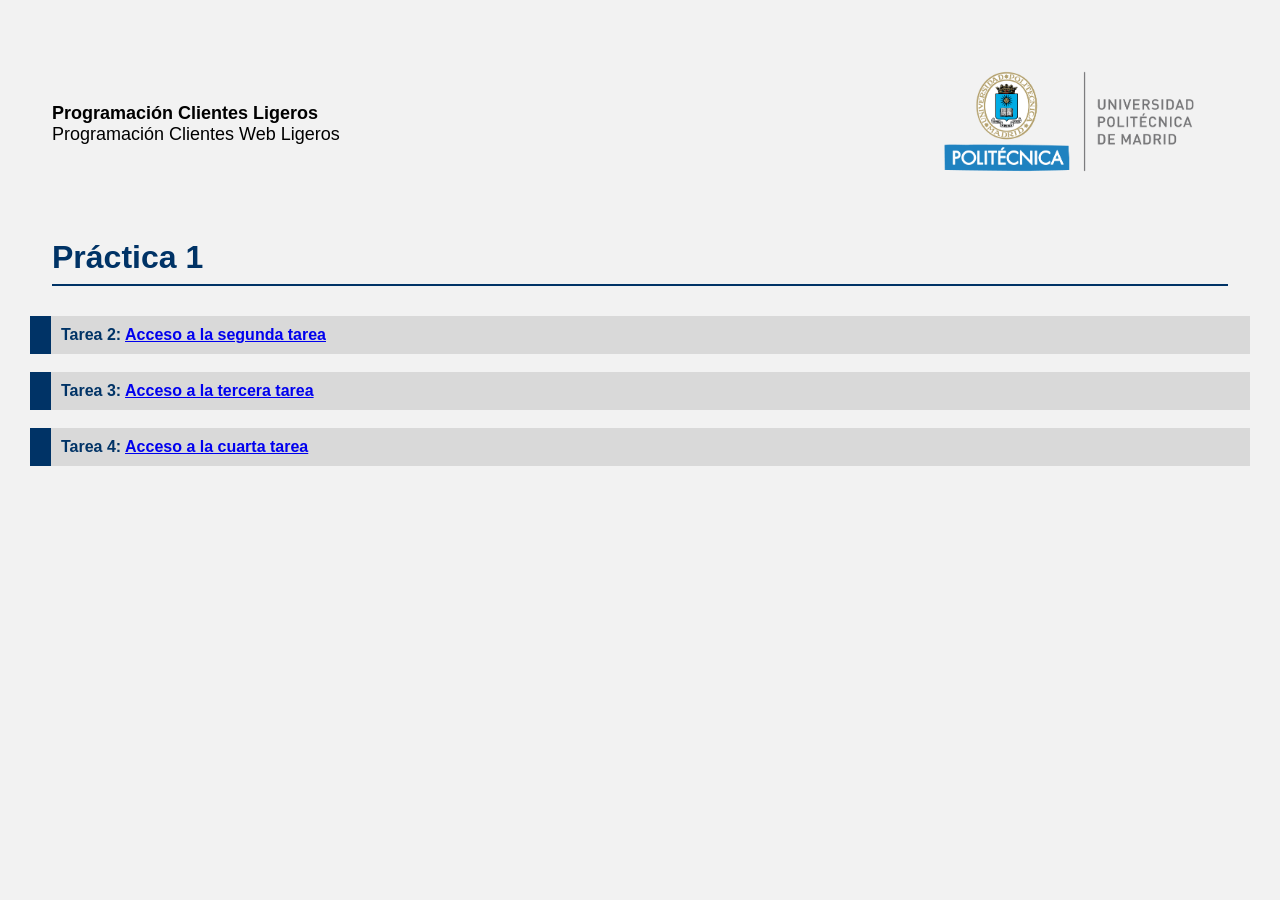
<file: p2f1/index.html>
<!DOCTYPE html>
<html lang="es">

<head>
    <meta charset="UTF-8">
    <title>Programación Clientes (Web) Ligeros</title>
    <link rel="icon" type="image/x-icon" href="/images/favicon.ico">
</head>

<body bgcolor="#f2f2f2">
<font face="Arial">

<!-- TABLA PRINCIPAL -->
<table width="100%" cellpadding="20">
<tr>
<td>

<!-- Cabecera -->
<table width="100%" cellpadding="20">
    <tr>
        <td width="60%">
            <font size="4">
                <b>Programación Clientes Ligeros</b><br>
                Programación Clientes Web Ligeros
            </font>
        </td>
        <td width="40%" align="right">
            <img src="/images/institucional.png" width="300">
        </td>
    </tr>
</table>

<!-- Título -->
<table width="100%" cellpadding="20">
    <tr>
        <td>
            <font size="6" color="#003366">
                <b>Práctica 1</b>
            </font>
            <hr color="#003366"><!--Horizontal Rule-->
        </td>
    </tr>
</table>

<!--Enlaces-->
<!-- Bloque Tarea 2 -->
<table width="100%" cellpadding="10" cellspacing="0">
    <tr>
        <td width="1" bgcolor="#003366"></td>
        <td bgcolor="#d9d9d9">
            <font size="3" color="#003366">
                <b>Tarea 2: </b>
                <a href="tareas/segunda.html" target="_self">
                    <b>Acceso a la segunda tarea</b>
                </a>
            </font>
        </td>
    </tr>
</table>

<br>

<!-- Bloque Tarea 3 -->
<table width="100%" cellpadding="10" cellspacing="0">
    <tr>
        <td width="1" bgcolor="#003366"></td>
        <td bgcolor="#d9d9d9">
            <font size="3" color="#003366">
                <b>Tarea 3: </b>
                <a href="tareas/tercera.html" target="_self">
                    <b>Acceso a la tercera tarea</b>
                </a>
            </font>
        </td>
    </tr>
</table>

<br>

<!-- Bloque Tarea 4 -->
<table width="100%" cellpadding="10" cellspacing="0">
    <tr>
        <td width="1" bgcolor="#003366"></td>
        <td bgcolor="#d9d9d9">
            <font size="3" color="#003366">
                <b>Tarea 4: </b>
                <a href="/tareas/cuarta.html" target="_self">
                    <b>Acceso a la cuarta tarea</b>
                </a>
            </font>
        </td>
    </tr>
</table>

</td>
</tr>
</table>

</font>
</body>
</html>
</file>
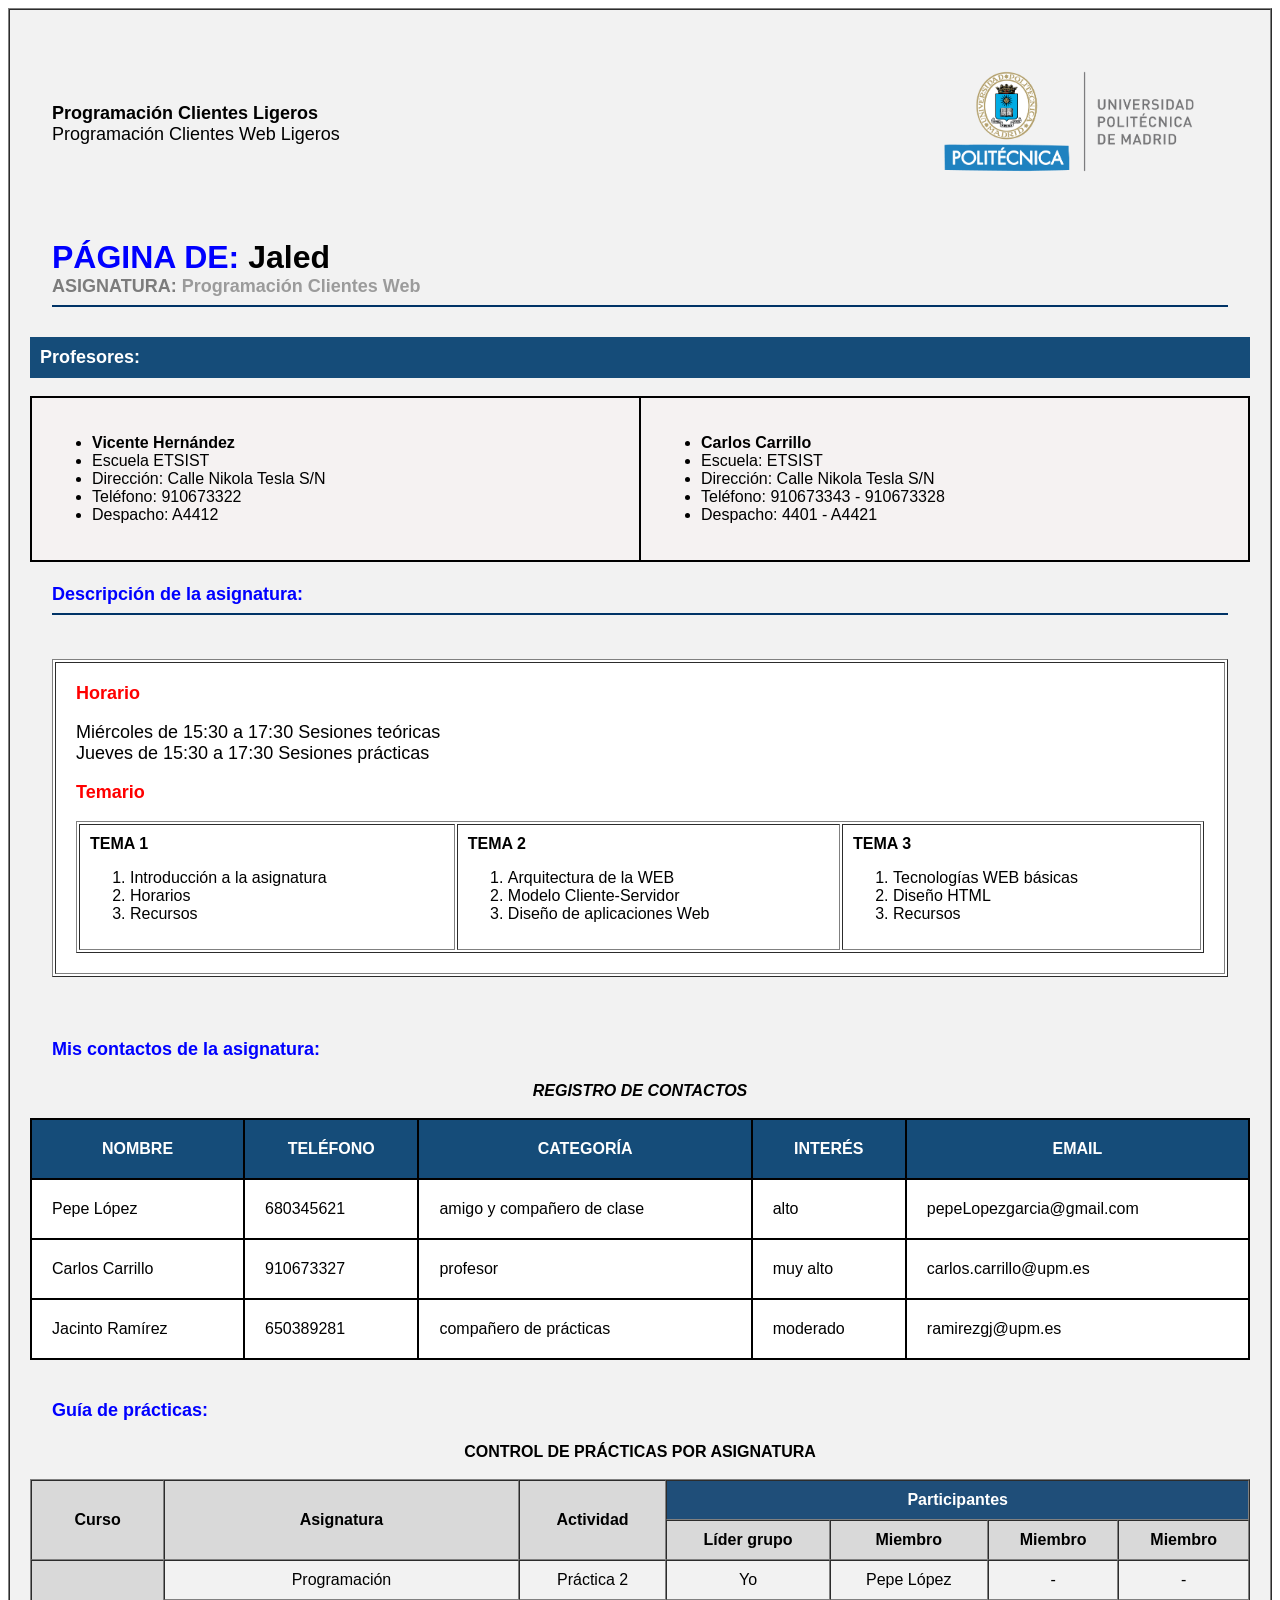
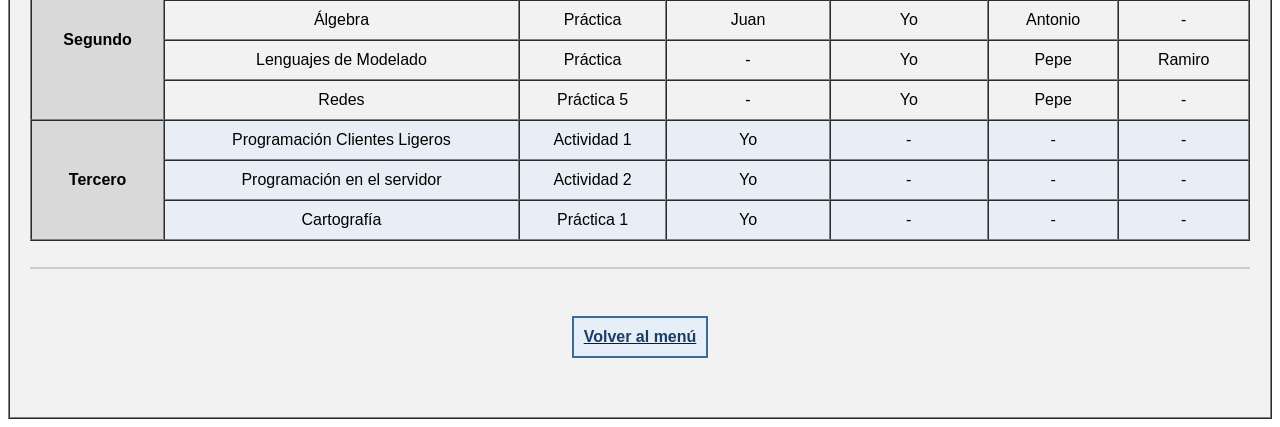
<file: tareas/cuarta.html>
<!DOCTYPE html>
<html lang="es">

<head>
    <meta charset="UTF-8">
    <title>Página personal para Prog_Cli</title>
    <link rel="icon" type="image/x-icon" href="/images/favicon.ico">
</head>

<body bgcolor="white">
<font face="Arial">

<!-- TABLA PRINCIPAL -->
<table width="100%" border="1" cellspacing="0" cellpadding="20" bgcolor="#f2f2f2">
<tr>
<td>

<!-- Cabecera -->
<table width="100%" cellpadding="20">
    <tr>
        <td width="60%">
            <font size="4">
                <b>Programación Clientes Ligeros</b><br>
                Programación Clientes Web Ligeros
            </font>
        </td>
        <td width="40%" align="right">
            <img src="/images/institucional.png" width="300">
        </td>
    </tr>
</table>

<!-- Título -->
<table width="100%" cellpadding="20">
    <tr>
        <td>
            <font size="6" color="blue">
                <b>PÁGINA DE:</b>
            </font>
            <font size="6" color="#000000">
                <b>Jaled</b><br>
            </font>
            <font size="4" color="#7c7c7c">
                <b>ASIGNATURA:</b>
            </font>
            <font size="4" color="#9b9b9b">
                <b>Programación Clientes Web</b>
            </font>
            <hr color="#003366">
        </td>
    </tr>
</table>

<!-- PROFESORES TITULO -->
<table width="100%" cellpadding="10" cellspacing="0" bgcolor="#154c79">
    <tr>
        <td>
            <font size="4" color="white">
                <b>Profesores:</b>
            </font> 
        </td>
    </tr>
</table>
<br>
<!-- PROFESORES INFO -->
<table width="100%" cellpadding="20" border="1" cellspacing="0" bordercolor="#000000" bgcolor="#F5F2F2">
    <tr>
        <td width="50%" valign="top">
            <ul>
                <li><b>Vicente Hernández</b></li>
                <li>Escuela ETSIST</li>
                <li>Dirección: Calle Nikola Tesla S/N</li>
                <li>Teléfono: 910673322</li>
                <li>Despacho: A4412</li>
            </ul>
        </td>
        <td width="50%" valign="top">
            <ul>
                <li><b>Carlos Carrillo</b></li>
                <li>Escuela: ETSIST</li>
                <li>Dirección: Calle Nikola Tesla S/N</li>
                <li>Teléfono: 910673343 - 910673328</li>
                <li>Despacho: 4401 - A4421</li>
            </ul>
        </td>
    </tr>
</table>

<!-- DESCRIPCIONES -->
<table width="100%" cellpadding="20">
    <tr>
        <td>

        <font size="4" color="blue">
        <b>Descripción de la asignatura:</b>
        </font>
        <hr color="#003366">
        <br><br>

        <table width="100%" border="1" cellpadding="20" bgcolor="white">
            <tr>
                <td>

                <font size="4" color="red"><b>Horario</b></font>

                <br><br>
                <font size="4">
                Miércoles de 15:30 a 17:30 Sesiones teóricas<br>
                Jueves de 15:30 a 17:30 Sesiones prácticas
                </font>
                
                <br><br>

                <font size="4" color="red"><b>Temario</b></font>

                <br><br>

                <table width="100%" border="1" cellpadding="10">

                    <tr>
                        
                        <td>
                            <b>TEMA 1</b>
                            <ol>
                            <li>Introducción a la asignatura</li>
                            <li>Horarios</li>
                            <li>Recursos</li>
                            </ol>
                        </td>
                        
                        <td>
                            <b>TEMA 2</b>
                            <ol>
                            <li>Arquitectura de la WEB</li>
                            <li>Modelo Cliente-Servidor</li>
                            <li>Diseño de aplicaciones Web</li>
                            </ol>
                        </td>

                        <td>
                            <b>TEMA 3</b>
                            <ol>
                            <li>Tecnologías WEB básicas</li>
                            <li>Diseño HTML</li>
                            <li>Recursos</li>
                            </ol>
                        </td>
                        
                    </tr>

                </table>

                </td>
            </tr>
        </table>

        </td>
    </tr>
</table>

<br>
<!-- TITULO CONTACTOS -->
<table width="100%" cellpadding="20">
    <tr>
        <td>
        <font size="4" color="blue"><b>Mis contactos de la asignatura:</b></font>
        </td>
    </tr>
</table>

<!--CONTACTOS-->
<table width="100%" cellpadding="20" bgcolor="white" border="1" cellspacing="0" bordercolor="#000000">

    <caption align="center"><i><b>REGISTRO DE CONTACTOS</b></i><br><br></caption>

    <tr bgcolor="#154c79">
        <th><font color="white">NOMBRE</font></th>
        <th><font color="white">TELÉFONO</font></th>
        <th><font color="white">CATEGORÍA</font></th>
        <th><font color="white">INTERÉS</font></th>
        <th><font color="white">EMAIL</font></th>
    </tr>

    <tr>
        <td>Pepe López</td>
        <td>680345621</td>
        <td>amigo y compañero de clase</td>
        <td>alto</td>
        <td>pepeLopezgarcia@gmail.com</td>
    </tr>

    <tr>
        <td>Carlos Carrillo</td>
        <td>910673327</td>
        <td>profesor</td>
        <td>muy alto</td>
        <td>carlos.carrillo@upm.es</td>
    </tr>

    <tr>
        <td>Jacinto Ramírez</td>
        <td>650389281</td>
        <td>compañero de prácticas</td>
        <td>moderado</td>
        <td>ramirezgj@upm.es</td>
    </tr>
</table>
<br>
<!-- TÍTULO GUÍA -->
 <table width="100%" cellpadding="20">
    <tr>
        <td>
        <font size="4" color="blue"><b>Guía de prácticas:</b></font>
        </td>
    </tr>
</table>

<!-- GUÍA -->
<table width="100%" border="1" cellspacing="0" cellpadding="10">

    <caption align="center"><b>CONTROL DE PRÁCTICAS POR ASIGNATURA</b><br><br></caption>

    <tr align="center">
        <th rowspan="2" bgcolor="#d9d9d9">Curso</th>
        <th rowspan="2" bgcolor="#d9d9d9">Asignatura</th>
        <th rowspan="2" bgcolor="#d9d9d9">Actividad</th>
        <th colspan="4" bgcolor="#1f4e79"><font color="white">Participantes</font></th>
    </tr>

    <tr bgcolor="#d9d9d9"  align="center">
        <th>Líder grupo</th>
        <th>Miembro</th>
        <th>Miembro</th>
        <th>Miembro</th>
    </tr>

    <tr align="center">
        <td rowspan="4" bgcolor="#d9d9d9"><b>Segundo</b></td>
        <td>Programación</td>
        <td>Práctica 2</td>
        <td>Yo</td>
        <td>Pepe López</td>
        <td>-</td>
        <td>-</td>
    </tr>

    <tr align="center">
        <td>Álgebra</td>
        <td>Práctica</td>
        <td>Juan</td>
        <td>Yo</td>
        <td>Antonio</td>
        <td>-</td>
    </tr>

    <tr align="center">
        <td>Lenguajes de Modelado</td>
        <td>Práctica</td>
        <td>-</td>
        <td>Yo</td>
        <td>Pepe</td>
        <td>Ramiro</td>
    </tr>

    <tr align="center">
        <td>Redes</td>
        <td>Práctica 5</td>
        <td>-</td>
        <td>Yo</td>
        <td>Pepe</td>
        <td>-</td>
    </tr>

    <tr align="center" bgcolor="#e8eef5">
        <td bgcolor="#d9d9d9" rowspan="3"><b>Tercero</b></td>
        <td>Programación Clientes Ligeros</td>
        <td>Actividad 1</td>
        <td>Yo</td>
        <td>-</td>
        <td>-</td>
        <td>-</td>
    </tr>

    <tr bgcolor="#e8eef5" align="center">
        <td>Programación en el servidor</td>
        <td>Actividad 2</td>
        <td>Yo</td>
        <td>-</td>
        <td>-</td>
        <td>-</td>
    </tr>

    <tr bgcolor="#e8eef5" align="center">
        <td>Cartografía</td>
        <td>Práctica 1</td>
        <td>Yo</td>
        <td>-</td>
        <td>-</td>
        <td>-</td>
    </tr>

</table>

<br>
<hr color="#CCCCCC">
<!-- VOLVER -->
<table width="100%">
    <tr>
        <td align="center">
            <br><br>
            <table border="1" cellpadding="10" cellspacing="0" bordercolor="#3d6b99">
                <tr>
                    <td bgcolor="#e6eef7" align="center">
                        <a href="/index.html">
                        <font color="#1a3c66"><b>Volver al menú</b></font>
                        </a>
                    </td>
                </tr>
            </table>
            <br><br>
        </td>
    </tr>
</table>

</td>
</tr>
</table>

</font>
</body>
</html>
</file>
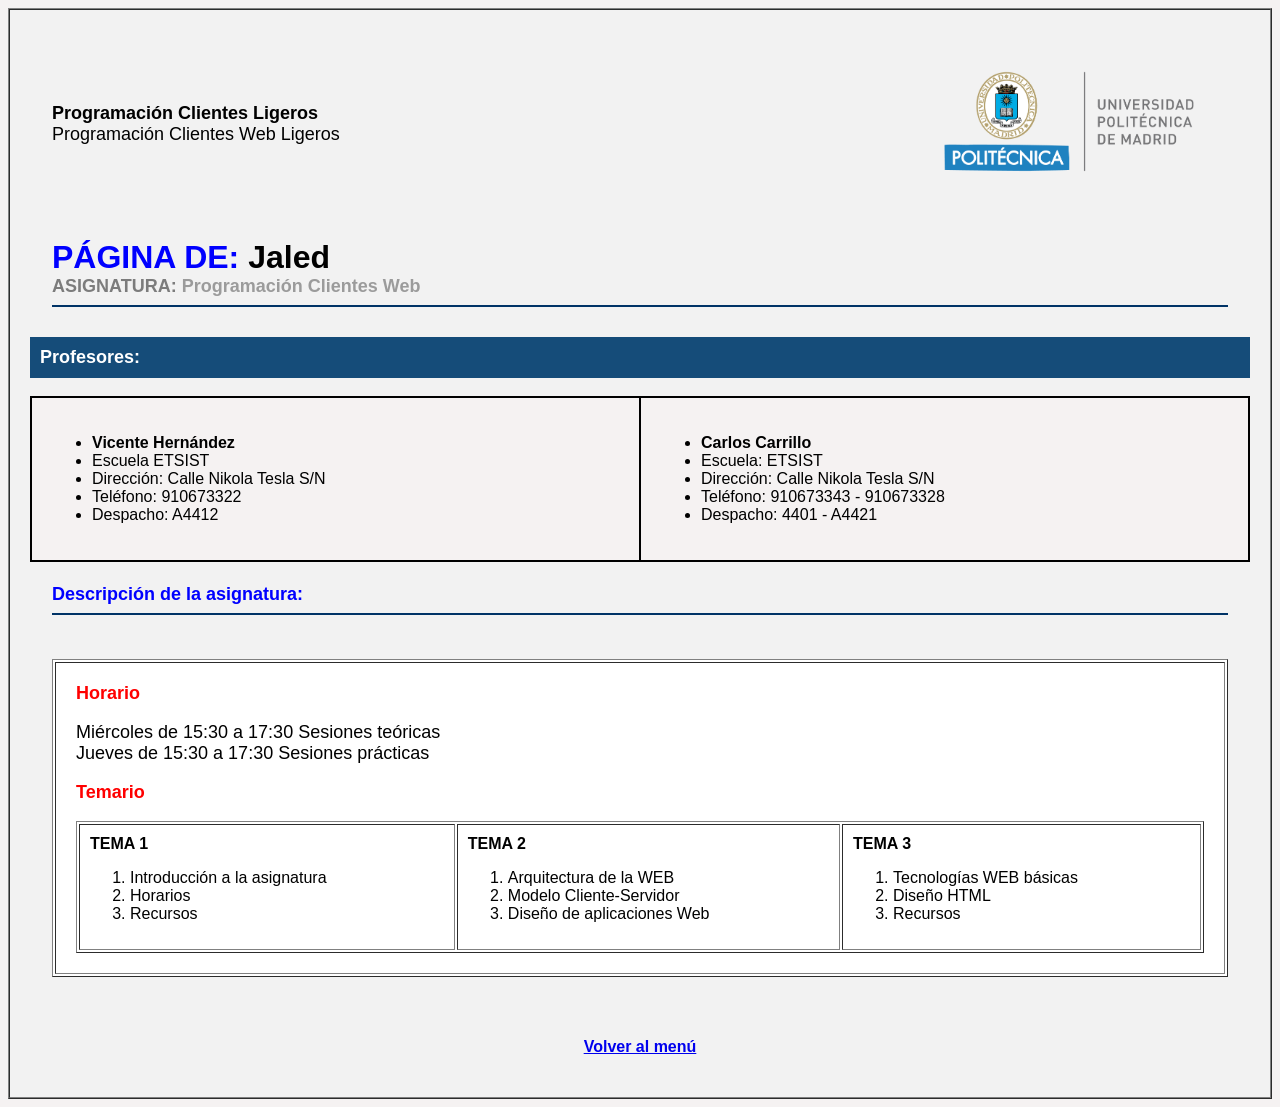
<file: tareas/segunda.html>
<!DOCTYPE html>
<html lang="es">

<head>
    <meta charset="UTF-8">
    <title>Página personal para Prog_Cli</title>
    <link rel="icon" type="image/x-icon" href="/images/favicon.ico">
</head>

<body bgcolor="#F5F2F2">
<font face="Arial">

<!-- TABLA PRINCIPAL -->
<table width="100%" border="1" cellspacing="0" cellpadding="20" bgcolor="#f2f2f2">
<tr>
<td>

<!-- Cabecera -->
<table width="100%" cellpadding="20">
    <tr>
        <td width="60%">
            <font size="4">
                <b>Programación Clientes Ligeros</b><br>
                Programación Clientes Web Ligeros
            </font>
        </td>
        <td width="40%" align="right">
            <img src="/images/institucional.png" width="300">
        </td>
    </tr>
</table>

<!-- Título -->
<table width="100%" cellpadding="20">
    <tr>
        <td>
            <font size="6" color="blue">
                <b>PÁGINA DE:</b>
            </font>
            <font size="6" color="#000000">
                <b>Jaled</b><br>
            </font>
            <font size="4" color="#7c7c7c">
                <b>ASIGNATURA:</b>
            </font>
            <font size="4" color="#9b9b9b">
                <b>Programación Clientes Web</b>
            </font>
            <hr color="#003366">
        </td>
    </tr>
</table>

<!-- PROFESORES TITULO -->
<table width="100%" cellpadding="10" cellspacing="0" bgcolor="#154c79">
    <tr>
        <td>
            <font size="4" color="white">
                <b>Profesores:</b>
            </font> 
        </td>
    </tr>
</table>
<br>
<!-- PROFESORES INFO -->
<table width="100%" cellpadding="20" border="1" cellspacing="0" bordercolor="#000000" bgcolor="#F5F2F2">
    <tr>
        <td width="50%" valign="top">
            <ul>
                <li><b>Vicente Hernández</b></li>
                <li>Escuela ETSIST</li>
                <li>Dirección: Calle Nikola Tesla S/N</li>
                <li>Teléfono: 910673322</li>
                <li>Despacho: A4412</li>
            </ul>
        </td>
        <td width="50%" valign="top">
            <ul>
                <li><b>Carlos Carrillo</b></li>
                <li>Escuela: ETSIST</li>
                <li>Dirección: Calle Nikola Tesla S/N</li>
                <li>Teléfono: 910673343 - 910673328</li>
                <li>Despacho: 4401 - A4421</li>
            </ul>
        </td>
    </tr>
</table>

<!-- DESCRIPCIONES -->
<table width="100%" cellpadding="20">
    <tr>
        <td>

        <font size="4" color="blue">
        <b>Descripción de la asignatura:</b>
        </font>
        <hr color="#003366">
        <br><br>

        <table width="100%" border="1" cellpadding="20" bgcolor="white">
            <tr>
                <td>

                <font size="4" color="red"><b>Horario</b></font>

                <br><br>
                <font size="4">
                Miércoles de 15:30 a 17:30 Sesiones teóricas<br>
                Jueves de 15:30 a 17:30 Sesiones prácticas
                </font>
                
                <br><br>

                <font size="4" color="red"><b>Temario</b></font>

                <br><br>

                <table width="100%" border="1" cellpadding="10">

                    <tr>
                        
                        <td>
                            <b>TEMA 1</b>
                            <ol>
                            <li>Introducción a la asignatura</li>
                            <li>Horarios</li>
                            <li>Recursos</li>
                            </ol>
                        </td>
                        
                        <td>
                            <b>TEMA 2</b>
                            <ol>
                            <li>Arquitectura de la WEB</li>
                            <li>Modelo Cliente-Servidor</li>
                            <li>Diseño de aplicaciones Web</li>
                            </ol>
                        </td>

                        <td>
                            <b>TEMA 3</b>
                            <ol>
                            <li>Tecnologías WEB básicas</li>
                            <li>Diseño HTML</li>
                            <li>Recursos</li>
                            </ol>
                        </td>
                        
                    </tr>

                </table>

                </td>
            </tr>
        </table>

        </td>
    </tr>
</table>

<!-- VOLVER -->
<table width="100%">
    <tr>
        <td align="center">
            <br><br>
            <a href="/index.html">
            <b>Volver al menú</b>
            </a>
            <br><br>
        </td>
    </tr>
</table>

</td>
</tr>
</table>

</font>
</body>
</html>
</file>
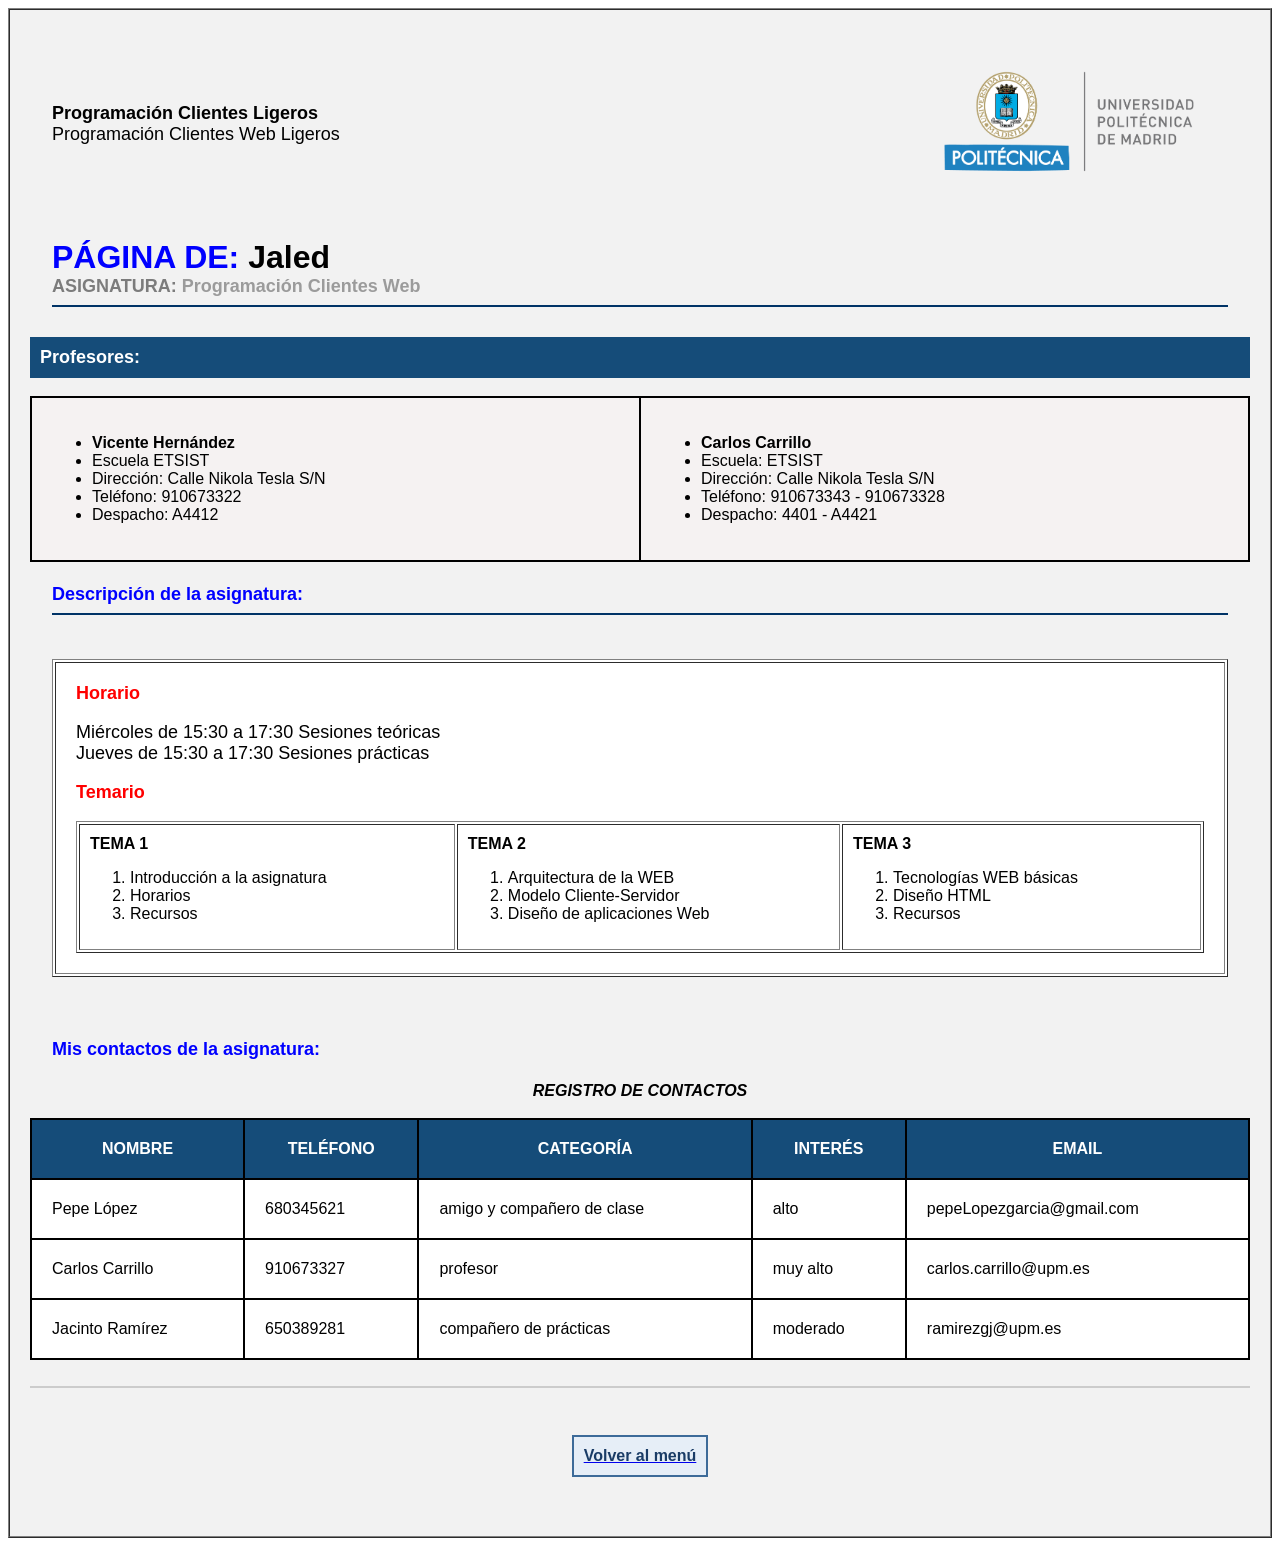
<file: tareas/tercera.html>
<!DOCTYPE html>
<html lang="es">

<head>
    <meta charset="UTF-8">
    <title>Página personal para Prog_Cli</title>
    <link rel="icon" type="image/x-icon" href="/images/favicon.ico">
</head>

<body bgcolor="white">
<font face="Arial">

<!-- TABLA PRINCIPAL -->
<table width="100%" border="1" cellspacing="0" cellpadding="20" bgcolor="#f2f2f2">
<tr>
<td>

<!-- Cabecera -->
<table width="100%" cellpadding="20">
    <tr>
        <td width="60%">
            <font size="4">
                <b>Programación Clientes Ligeros</b><br>
                Programación Clientes Web Ligeros
            </font>
        </td>
        <td width="40%" align="right">
            <img src="/images/institucional.png" width="300">
        </td>
    </tr>
</table>

<!-- Título -->
<table width="100%" cellpadding="20">
    <tr>
        <td>
            <font size="6" color="blue">
                <b>PÁGINA DE:</b>
            </font>
            <font size="6" color="#000000">
                <b>Jaled</b><br>
            </font>
            <font size="4" color="#7c7c7c">
                <b>ASIGNATURA:</b>
            </font>
            <font size="4" color="#9b9b9b">
                <b>Programación Clientes Web</b>
            </font>
            <hr color="#003366">
        </td>
    </tr>
</table>

<!-- PROFESORES TITULO -->
<table width="100%" cellpadding="10" cellspacing="0" bgcolor="#154c79">
    <tr>
        <td>
            <font size="4" color="white">
                <b>Profesores:</b>
            </font> 
        </td>
    </tr>
</table>
<br>
<!-- PROFESORES INFO -->
<table width="100%" cellpadding="20" border="1" cellspacing="0" bordercolor="#000000" bgcolor="#F5F2F2">
    <tr>
        <td width="50%" valign="top">
            <ul>
                <li><b>Vicente Hernández</b></li>
                <li>Escuela ETSIST</li>
                <li>Dirección: Calle Nikola Tesla S/N</li>
                <li>Teléfono: 910673322</li>
                <li>Despacho: A4412</li>
            </ul>
        </td>
        <td width="50%" valign="top">
            <ul>
                <li><b>Carlos Carrillo</b></li>
                <li>Escuela: ETSIST</li>
                <li>Dirección: Calle Nikola Tesla S/N</li>
                <li>Teléfono: 910673343 - 910673328</li>
                <li>Despacho: 4401 - A4421</li>
            </ul>
        </td>
    </tr>
</table>

<!-- DESCRIPCIONES -->
<table width="100%" cellpadding="20">
    <tr>
        <td>

        <font size="4" color="blue">
        <b>Descripción de la asignatura:</b>
        </font>
        <hr color="#003366">
        <br><br>

        <table width="100%" border="1" cellpadding="20" bgcolor="white">
            <tr>
                <td>

                <font size="4" color="red"><b>Horario</b></font>

                <br><br>
                <font size="4">
                Miércoles de 15:30 a 17:30 Sesiones teóricas<br>
                Jueves de 15:30 a 17:30 Sesiones prácticas
                </font>
                
                <br><br>

                <font size="4" color="red"><b>Temario</b></font>

                <br><br>

                <table width="100%" border="1" cellpadding="10">

                    <tr>
                        
                        <td>
                            <b>TEMA 1</b>
                            <ol>
                            <li>Introducción a la asignatura</li>
                            <li>Horarios</li>
                            <li>Recursos</li>
                            </ol>
                        </td>
                        
                        <td>
                            <b>TEMA 2</b>
                            <ol>
                            <li>Arquitectura de la WEB</li>
                            <li>Modelo Cliente-Servidor</li>
                            <li>Diseño de aplicaciones Web</li>
                            </ol>
                        </td>

                        <td>
                            <b>TEMA 3</b>
                            <ol>
                            <li>Tecnologías WEB básicas</li>
                            <li>Diseño HTML</li>
                            <li>Recursos</li>
                            </ol>
                        </td>
                        
                    </tr>

                </table>

                </td>
            </tr>
        </table>

        </td>
    </tr>
</table>

<br>
<!-- TITULO CONTACTOS -->
<table width="100%" cellpadding="20">
    <tr>
        <td>
        <font size="4" color="blue"><b>Mis contactos de la asignatura:</b></font>
        </td>
    </tr>
</table>

<!--CONTACTOS-->
<table width="100%" cellpadding="20" bgcolor="white" border="1" cellspacing="0" bordercolor="#000000">

    <caption align="center"><i><b>REGISTRO DE CONTACTOS</b></i><br><br></caption>

    <tr bgcolor="#154c79">
        <th><font color="white">NOMBRE</font></th>
        <th><font color="white">TELÉFONO</font></th>
        <th><font color="white">CATEGORÍA</font></th>
        <th><font color="white">INTERÉS</font></th>
        <th><font color="white">EMAIL</font></th>
    </tr>

    <tr>
        <td>Pepe López</td>
        <td>680345621</td>
        <td>amigo y compañero de clase</td>
        <td>alto</td>
        <td>pepeLopezgarcia@gmail.com</td>
    </tr>

    <tr>
        <td>Carlos Carrillo</td>
        <td>910673327</td>
        <td>profesor</td>
        <td>muy alto</td>
        <td>carlos.carrillo@upm.es</td>
    </tr>

    <tr>
        <td>Jacinto Ramírez</td>
        <td>650389281</td>
        <td>compañero de prácticas</td>
        <td>moderado</td>
        <td>ramirezgj@upm.es</td>
    </tr>
</table>
<br>
<hr color="#CCCCCC">
<!-- VOLVER -->
<table width="100%">
    <tr>
        <td align="center">
            <br><br>
            <table border="1" cellpadding="10" cellspacing="0" bordercolor="#3d6b99">
                <tr>
                    <td bgcolor="#e6eef7" align="center">
                        <a href="/index.html">
                            <font color="#1a3c66"><b>Volver al menú</b></font>
                        </a>
                    </td>
                </tr>
            </table>
            <br><br>
        </td>
    </tr>
</table>

</td>
</tr>
</table>

</font>
</body>
</html>
</file>
